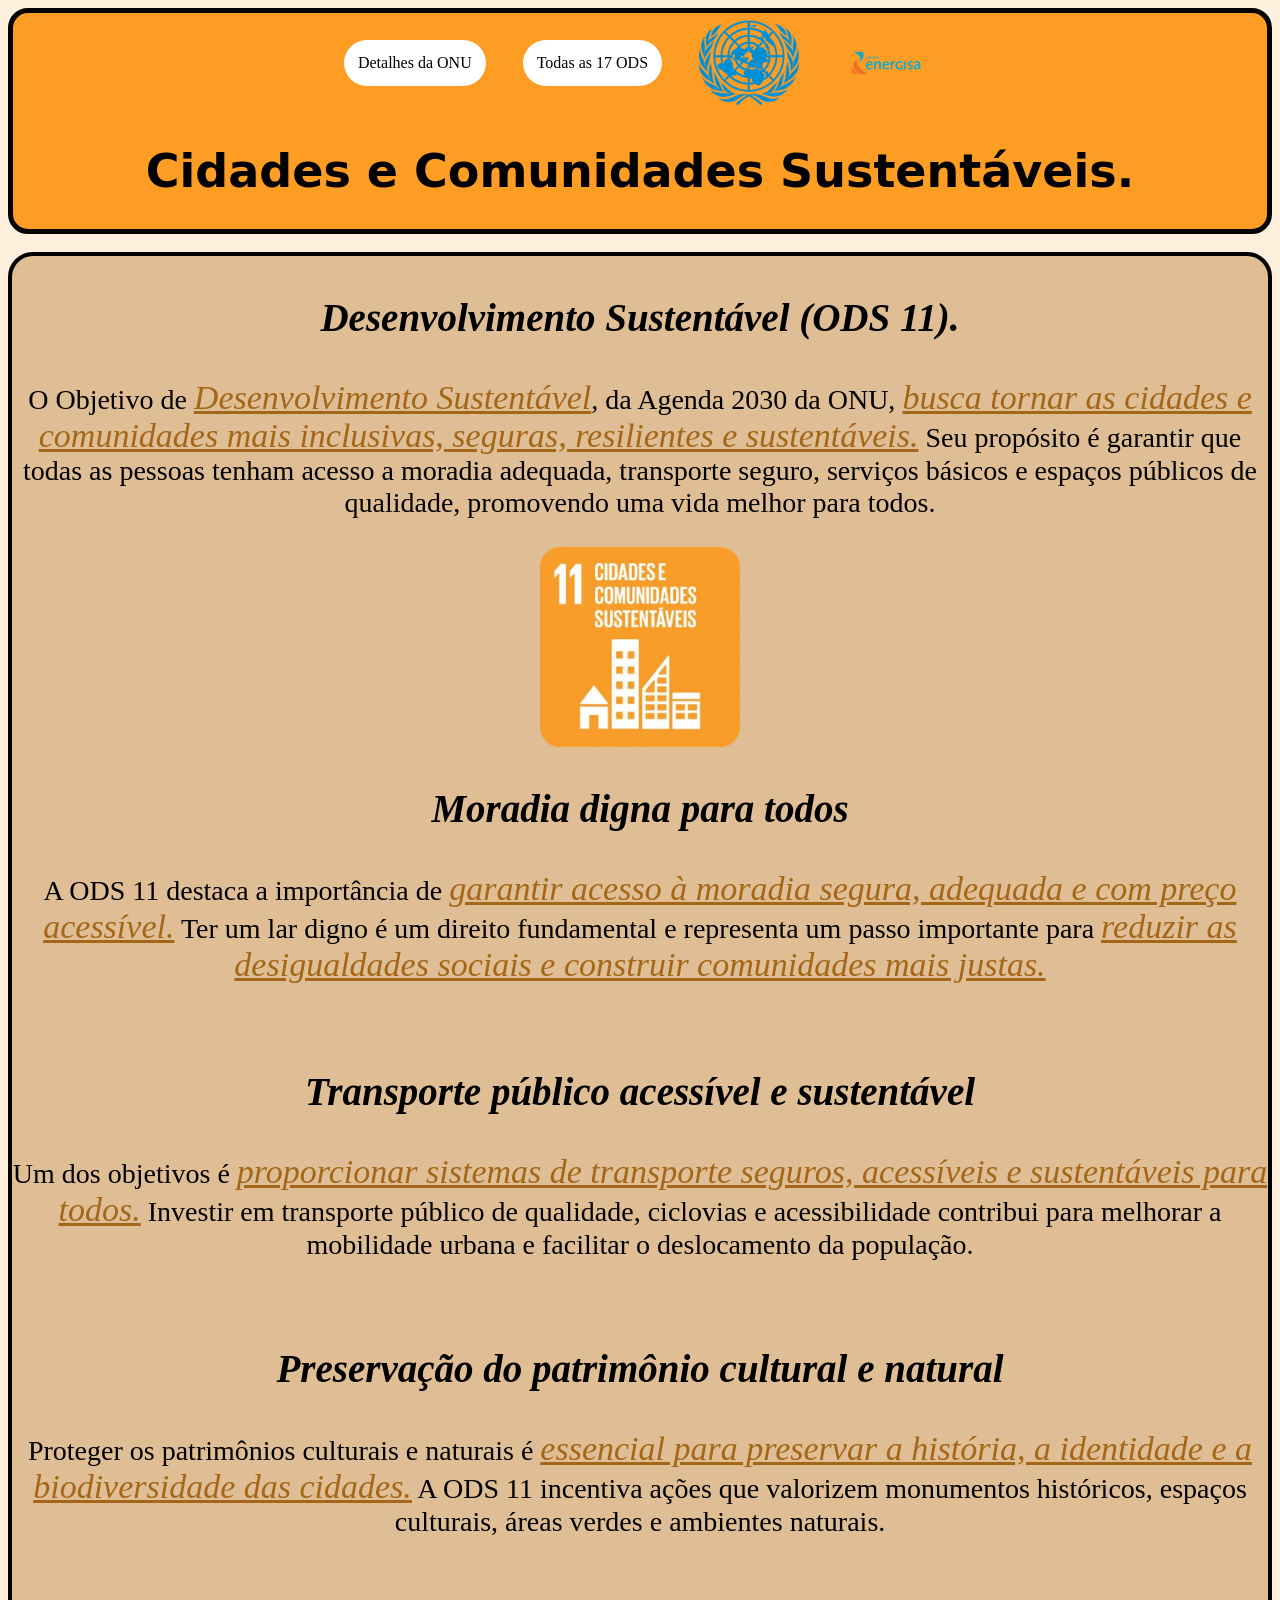
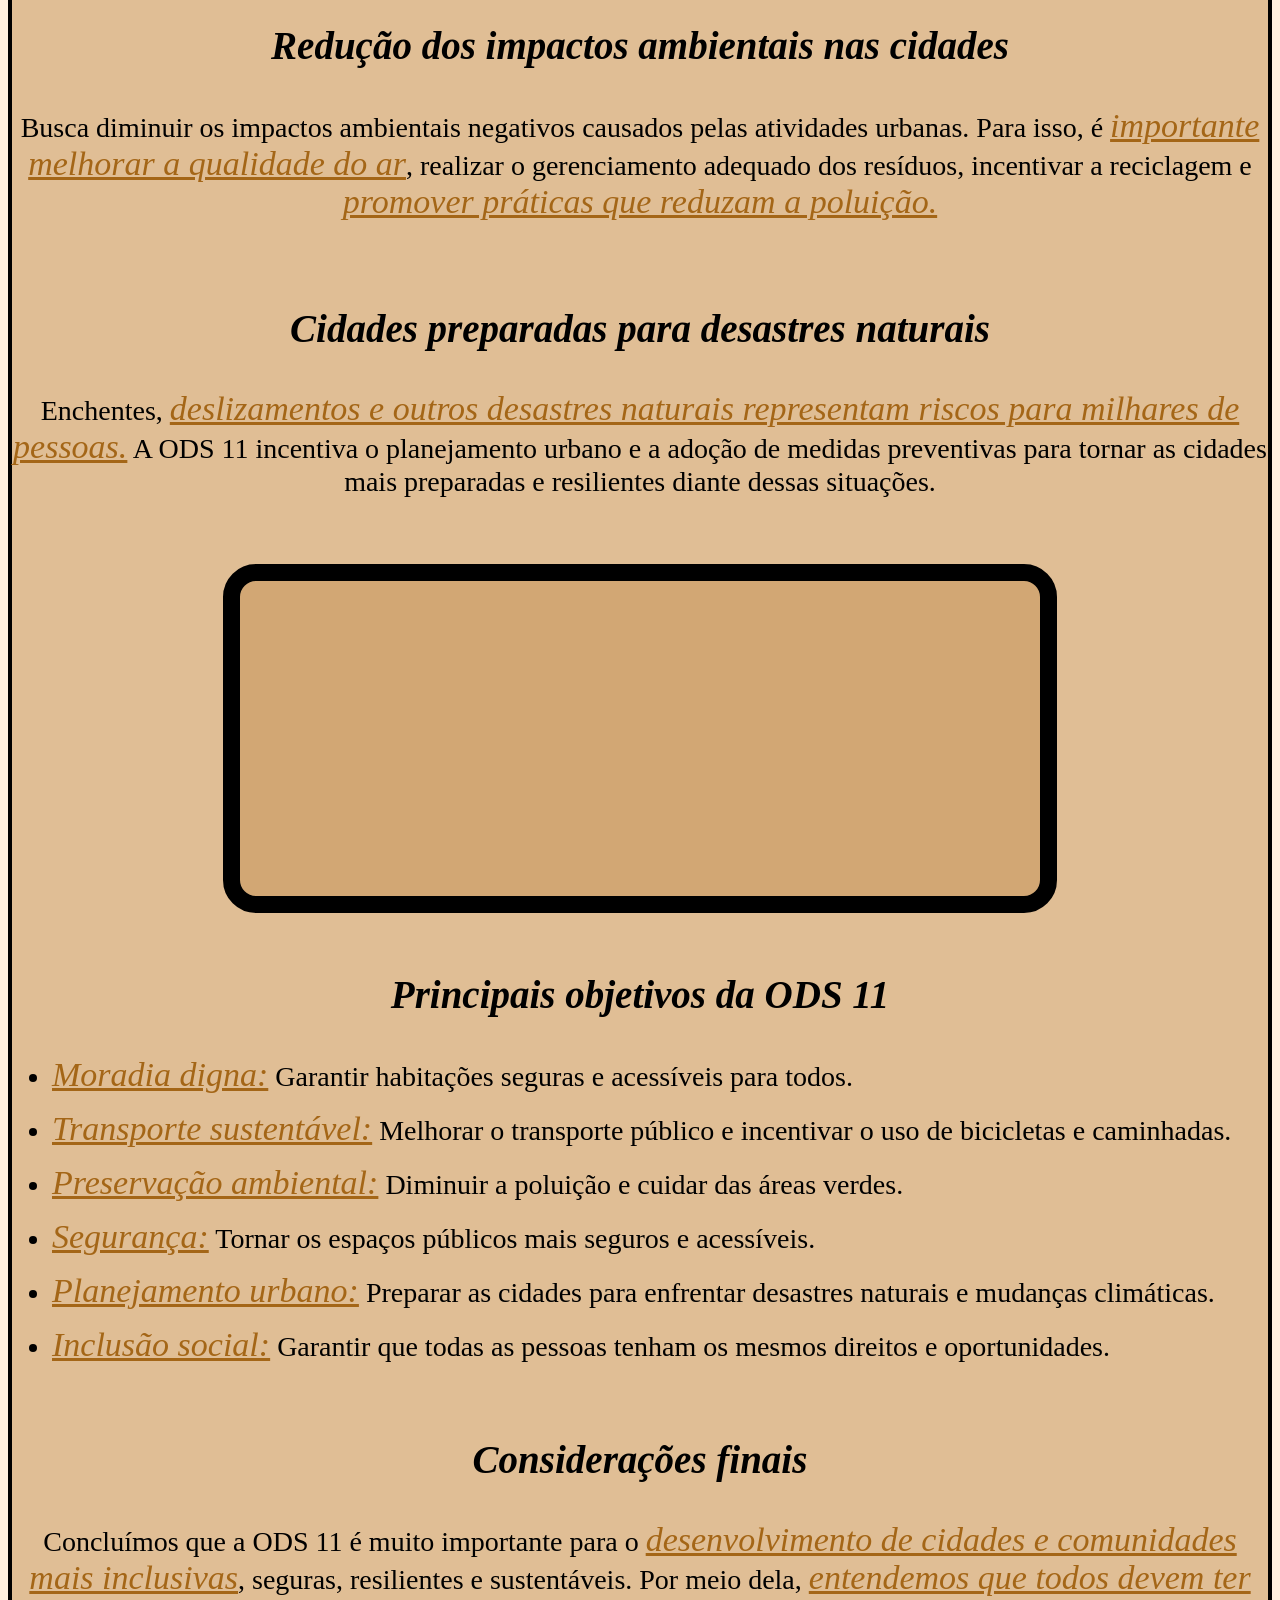
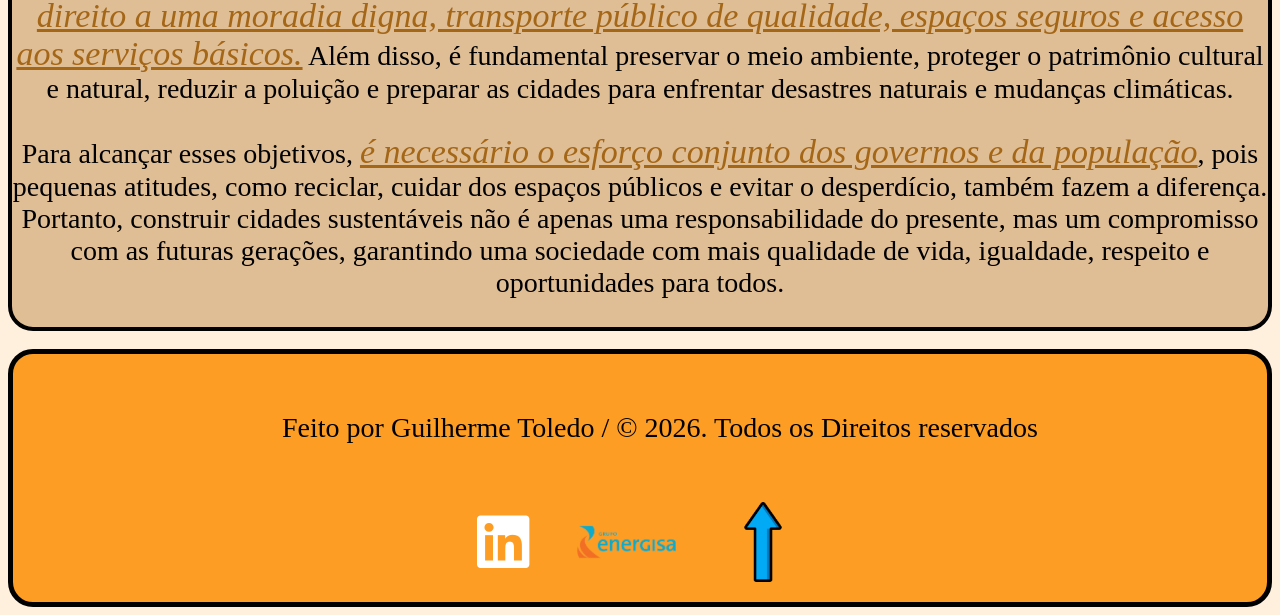
<file: index.html>
<!DOCTYPE html>
<html lang="pt-br">
<!-- "1-index.html" é a primeira página. -->

<head>
    <meta charset="UTF-8">
    <meta name="viewport" content="width=device-width, initial-scale=1.0">
    <link rel="stylesheet" href="styly.css">
    <link rel="stylesheet" href="https://cdnjs.cloudflare.com/ajax/libs/font-awesome/6.7.2/css/all.min.css">
    <title>Cidades e Comunidades Sustentáveis ODS:11</title>
</head>

<body>

    <div class="Inicio" id="Inicio">

        <div class="divbtn">
            <a class="linkonu" target="_blank" rel="noopener" href="https://brasil.un.org/pt-br/sdgs/11">Detalhes da ONU</a>
            <a class="linkonu" target="_blank" rel="noopener" href="https://brasil.un.org/pt-br/sdgs">Todas as 17 ODS</a>
            <a href="https://brasil.un.org/pt-br/sdgs" target="_blank" rel="noopener"><img class="img-inicio" src="logo onu.png" alt="Logo da ONU - site oficial"></a>
            <a href="https://www.energisa.com.br/" target="_blank" rel="noopener"><img class="img-inicio" src="grupo-energisa-removebg-preview.png" alt="Logo da Energisa - site oficial"></a>
        </div>

        <h1>Cidades e Comunidades Sustentáveis.</h1>

    </div>
    <br>

    <div class="topicos">
        <h3>Desenvolvimento Sustentável (ODS 11).</h3>

        <p>O Objetivo de <span>Desenvolvimento Sustentável</span>, da Agenda 2030 da ONU, <span>busca tornar as
                cidades e comunidades mais inclusivas, seguras, resilientes e sustentáveis.</span> Seu propósito é
            garantir que todas as pessoas tenham acesso a moradia adequada, transporte seguro, serviços básicos e
            espaços públicos de qualidade, promovendo uma vida melhor para todos.</p>

        <a class="link-ods" href="https://brasil.un.org/pt-br/sdgs/11" target="_blank" rel="noopener">
            <img class="ft1" src="OIP.webp" alt="Imagem da ODS 11 - ir para o site da ONU"></a>

        <h3>Moradia digna para todos</h3>
        <p>A ODS 11 destaca a importância de <span>garantir acesso à moradia segura, adequada e com preço
                acessível.</span> Ter um lar digno é um direito fundamental e representa um passo importante para
            <span>reduzir as desigualdades sociais e construir comunidades mais justas.</span></p>
        <br>

        <h3>Transporte público acessível e sustentável</h3>
        <p>Um dos objetivos é <span>proporcionar sistemas de transporte seguros, acessíveis e sustentáveis para
                todos.</span> Investir em transporte público de qualidade, ciclovias e acessibilidade contribui para
            melhorar a mobilidade urbana e facilitar o deslocamento da população.</p>
        <br>

        <h3>Preservação do patrimônio cultural e natural</h3>
        <p>Proteger os patrimônios culturais e naturais é <span>essencial para preservar a história, a identidade e a
                biodiversidade das cidades.</span> A ODS 11 incentiva ações que valorizem monumentos históricos,
            espaços culturais, áreas verdes e ambientes naturais.</p>
        <br>

        <h3>Redução dos impactos ambientais nas cidades</h3>
        <p>Busca diminuir os impactos ambientais negativos causados pelas atividades urbanas. Para isso, é
            <span>importante melhorar a qualidade do ar</span>, realizar o gerenciamento adequado dos resíduos,
            incentivar a reciclagem e <span>promover práticas que reduzam a poluição.</span></p>
        <br>

        <h3>Cidades preparadas para desastres naturais</h3>
        <p>Enchentes, <span>deslizamentos e outros desastres naturais representam riscos para milhares de
                pessoas.</span> A ODS 11 incentiva o planejamento urbano e a adoção de medidas preventivas para tornar
            as cidades mais preparadas e resilientes diante dessas situações.</p>
        <br>

        <div class="video">
            <div class="ytb">
                <iframe width="800" height="315" src="https://www.youtube.com/embed/DGLMC3Mcygc?si=427iUigrC7VSECoT"
                    title="Vídeo sobre a ODS 11" frameborder="0"
                    allow="accelerometer; autoplay; clipboard-write; encrypted-media; gyroscope; picture-in-picture; web-share"
                    referrerpolicy="strict-origin-when-cross-origin" allowfullscreen></iframe>
            </div>
        </div>

        <h3>Principais objetivos da ODS 11</h3>
        <ul>
            <li><span>Moradia digna:</span> Garantir habitações seguras e acessíveis para todos.</li>
            <li><span>Transporte sustentável:</span> Melhorar o transporte público e incentivar o uso de bicicletas e
                caminhadas.</li>
            <li><span>Preservação ambiental:</span> Diminuir a poluição e cuidar das áreas verdes.</li>
            <li><span>Segurança:</span> Tornar os espaços públicos mais seguros e acessíveis.</li>
            <li><span>Planejamento urbano:</span> Preparar as cidades para enfrentar desastres naturais e mudanças
                climáticas.</li>
            <li><span>Inclusão social:</span> Garantir que todas as pessoas tenham os mesmos direitos e
                oportunidades.</li>
        </ul>

        <br>

        <h3>Considerações finais</h3>

        <p>Concluímos que a ODS 11 é muito importante para o <span>desenvolvimento de cidades e comunidades mais
                inclusivas</span>, seguras, resilientes e sustentáveis. Por meio dela, <span>entendemos que todos
                devem ter direito a uma moradia digna, transporte público de qualidade, espaços seguros e acesso aos
                serviços básicos.</span> Além disso, é fundamental preservar o meio ambiente, proteger o patrimônio
            cultural e natural, reduzir a poluição e preparar as cidades para enfrentar desastres naturais e mudanças
            climáticas.</p>
        <p>Para alcançar esses objetivos, <span>é necessário o esforço conjunto dos governos e da população</span>,
            pois pequenas atitudes, como reciclar, cuidar dos espaços públicos e evitar o desperdício, também fazem a
            diferença. Portanto, construir cidades sustentáveis não é apenas uma responsabilidade do presente, mas um
            compromisso com as futuras gerações, garantindo uma sociedade com mais qualidade de vida, igualdade,
            respeito e oportunidades para todos.</p>

    </div>

    <br>
    <footer>

        <p class="footer">Feito por Guilherme Toledo / © 2026. Todos os Direitos reservados</p>

        <div class="footer-contatos">
            <a class="linkdin" href="https://www.linkedin.com/in/guilherme-t-258a733a9/" target="_blank" rel="noopener" aria-label="LinkedIn">
                <i class="fab fa-linkedin"></i></a>

            <a href="https://www.energisa.com.br/" target="_blank" rel="noopener" class="link-energisa">
                <img src="grupo-energisa-removebg-preview.png" alt="Logo da Energisa - site oficial"></a>

            <a href="#Inicio" class="link-energisa"><img src="seta final.png" alt="Voltar ao início"></a>
        </div>

    </footer>

</body>

</html>
</file>
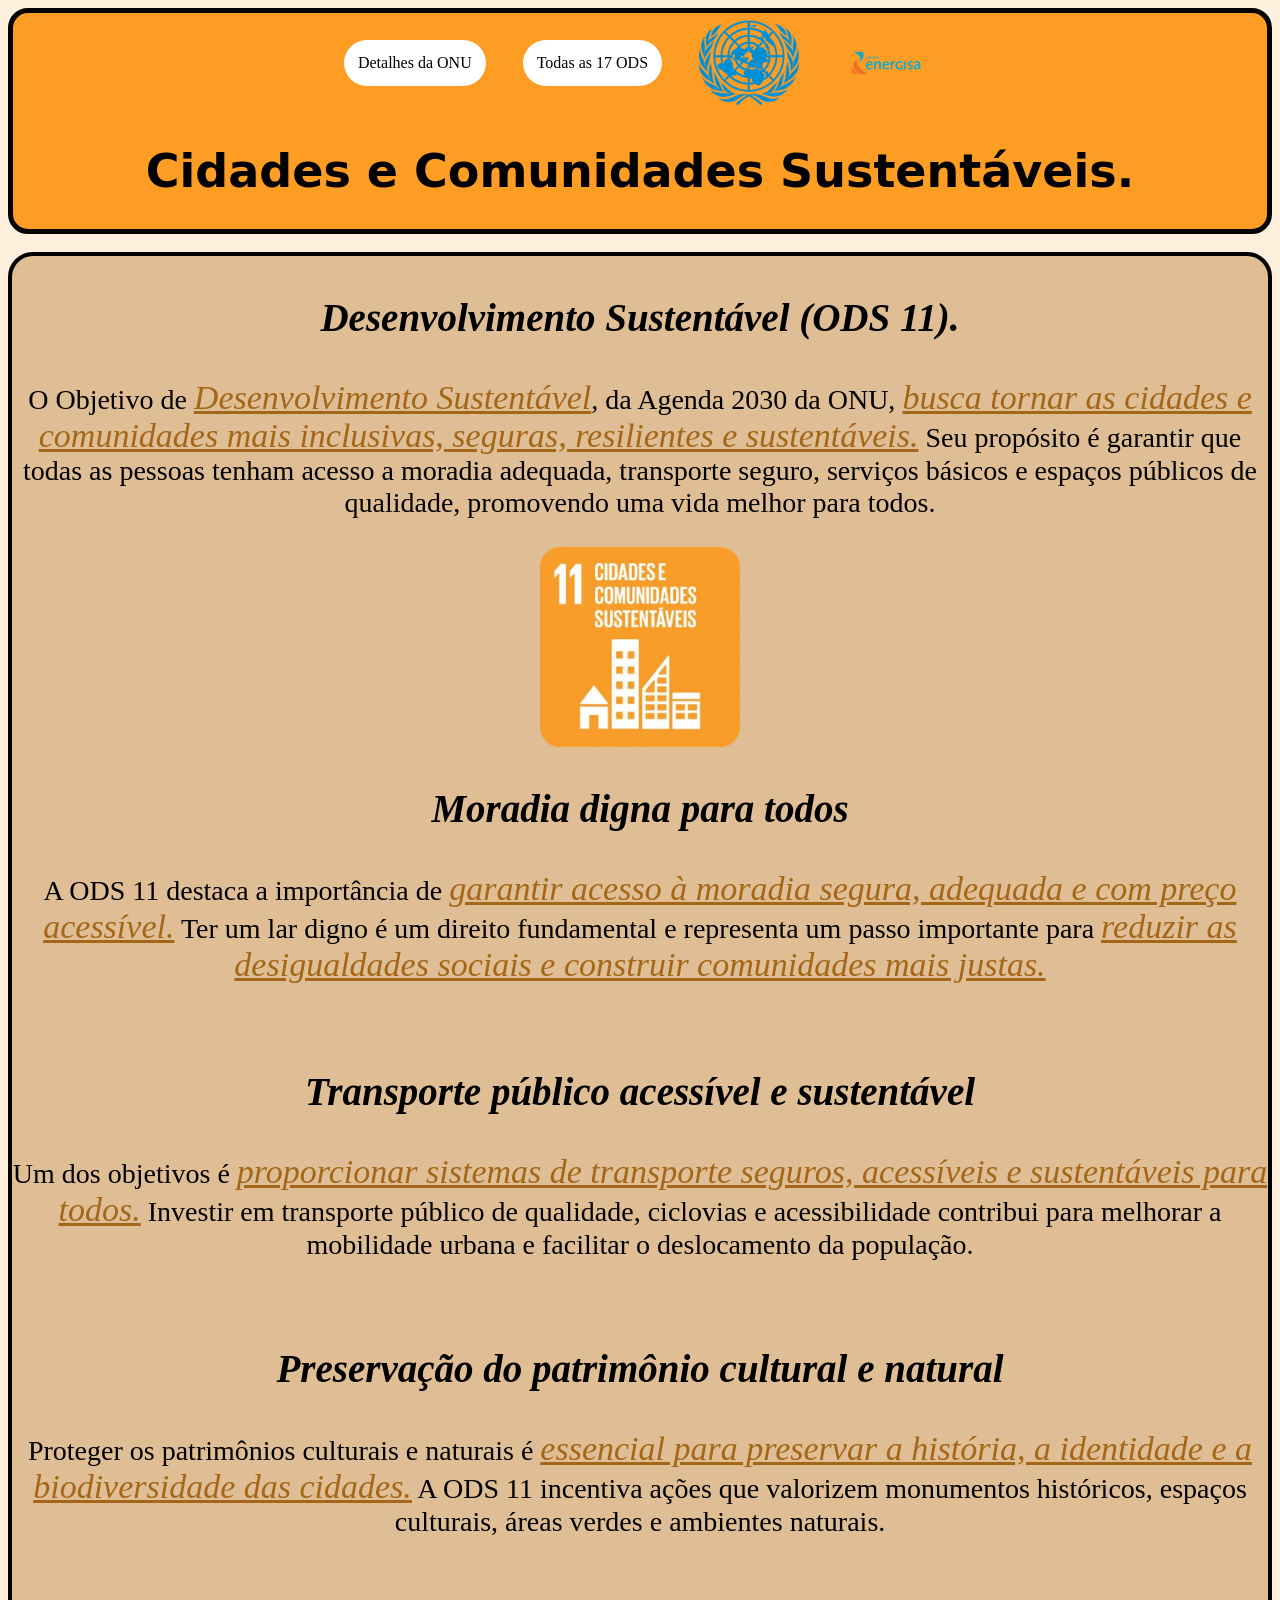
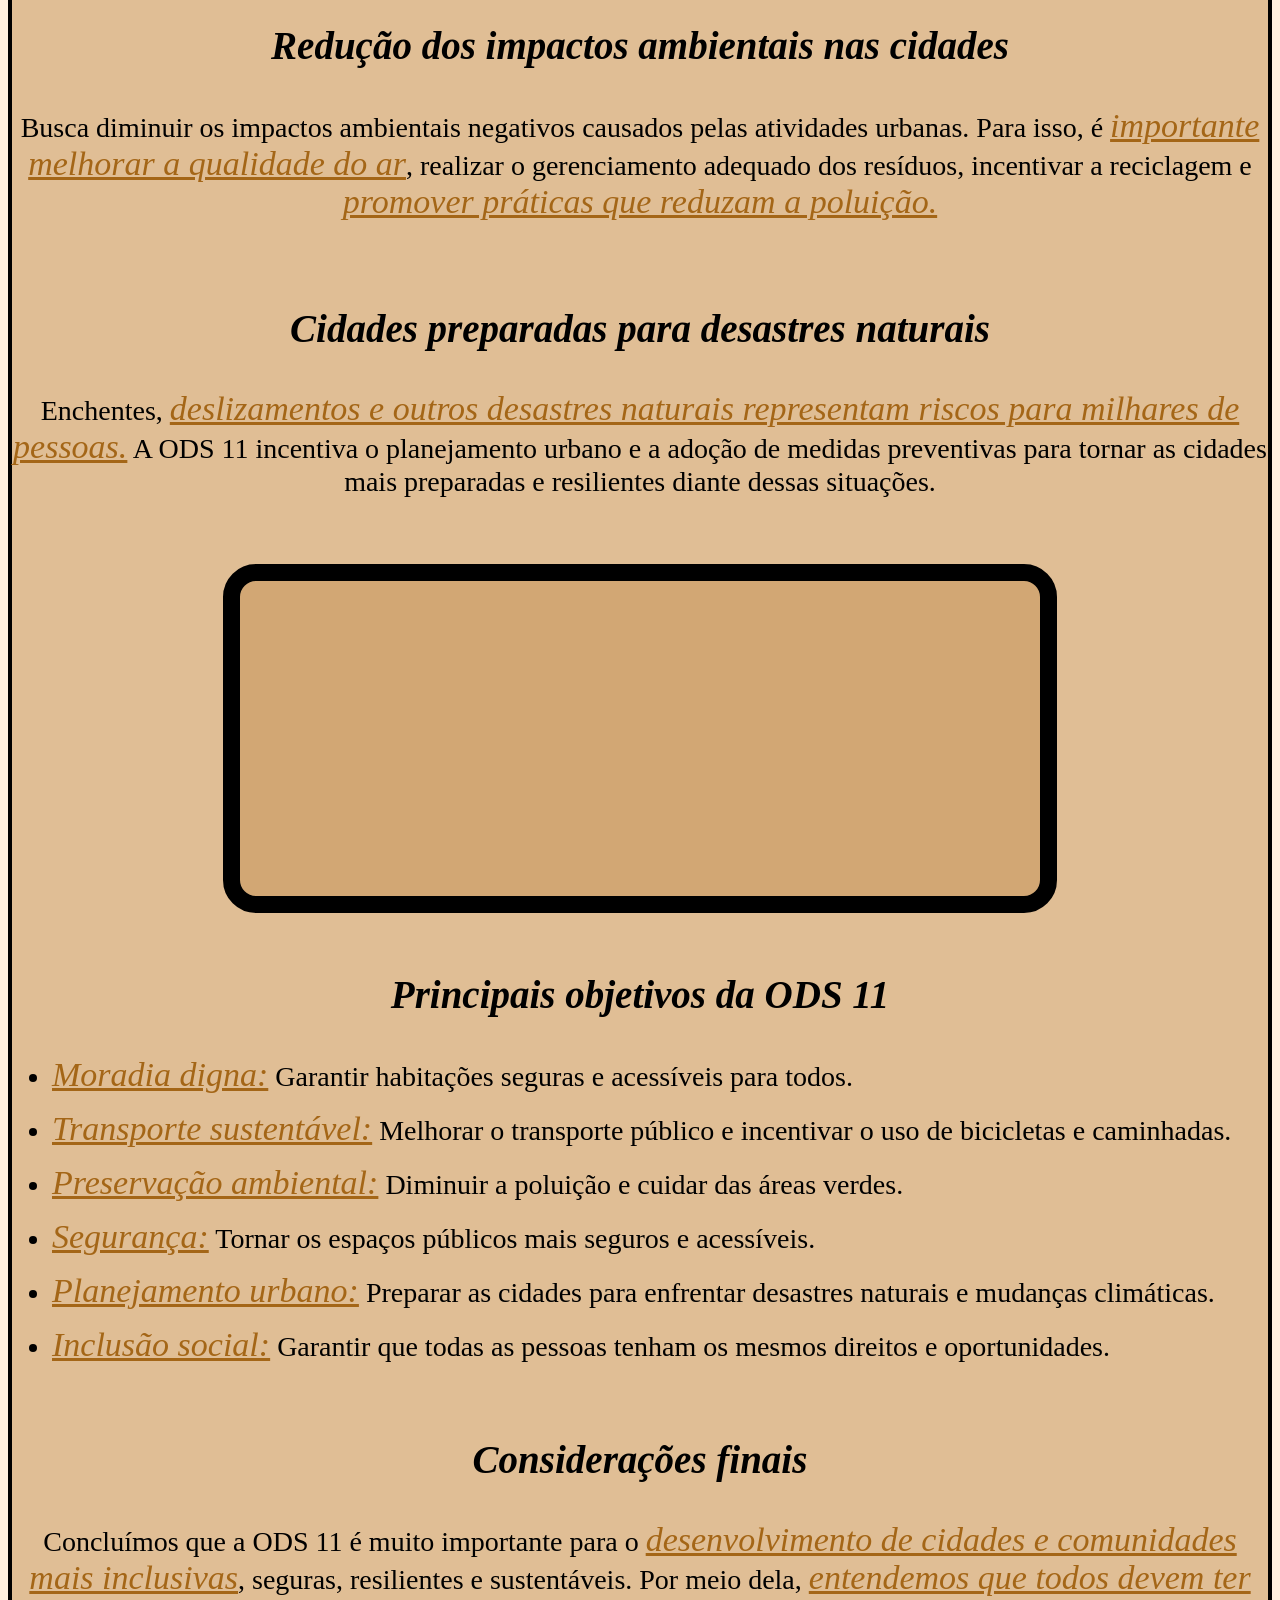
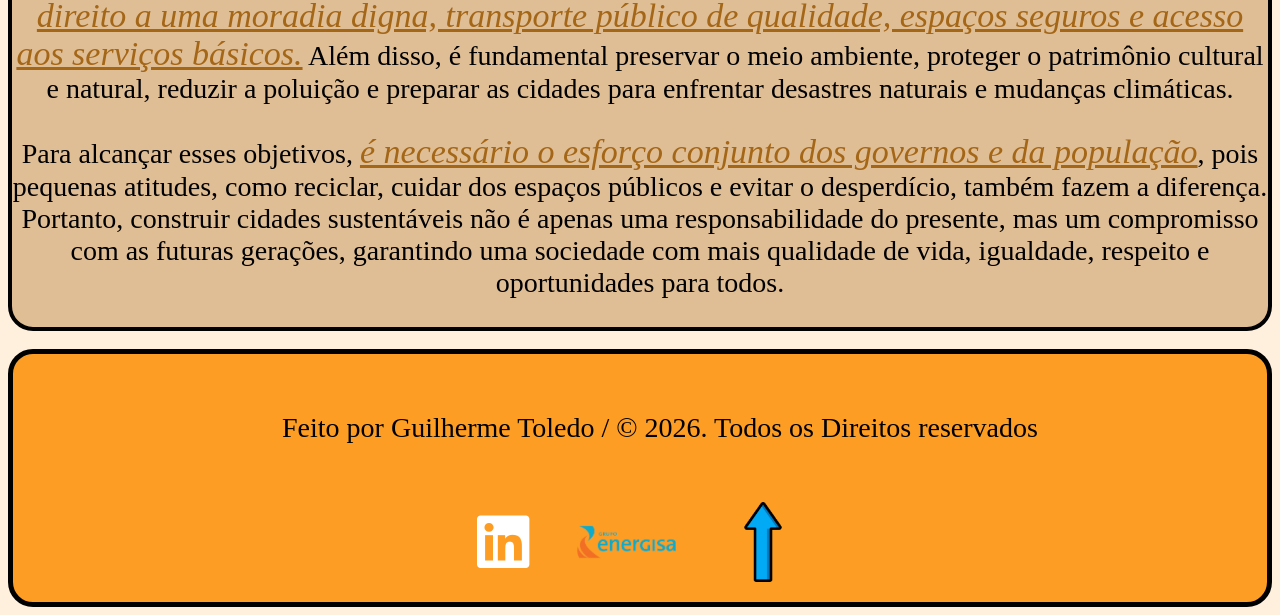
<file: 1-index.html>
<!DOCTYPE html>
<html lang="pt-br">
<!-- "1-index.html" é a primeira página. -->

<head>
    <meta charset="UTF-8">
    <meta name="viewport" content="width=device-width, initial-scale=1.0">
    <link rel="stylesheet" href="styly.css">
    <link rel="stylesheet" href="https://cdnjs.cloudflare.com/ajax/libs/font-awesome/6.7.2/css/all.min.css">
    <title>Cidades e Comunidades Sustentáveis ODS:11</title>
</head>

<body>

    <div class="Inicio" id="Inicio">

        <div class="divbtn">
            <a class="linkonu" target="_blank" rel="noopener" href="https://brasil.un.org/pt-br/sdgs/11">Detalhes da ONU</a>
            <a class="linkonu" target="_blank" rel="noopener" href="https://brasil.un.org/pt-br/sdgs">Todas as 17 ODS</a>
            <a href="https://brasil.un.org/pt-br/sdgs" target="_blank" rel="noopener"><img class="img-inicio" src="logo onu.png" alt="Logo da ONU - site oficial"></a>
            <a href="https://www.energisa.com.br/" target="_blank" rel="noopener"><img class="img-inicio" src="grupo-energisa-removebg-preview.png" alt="Logo da Energisa - site oficial"></a>
        </div>

        <h1>Cidades e Comunidades Sustentáveis.</h1>

    </div>
    <br>

    <div class="topicos">
        <h3>Desenvolvimento Sustentável (ODS 11).</h3>

        <p>O Objetivo de <span>Desenvolvimento Sustentável</span>, da Agenda 2030 da ONU, <span>busca tornar as
                cidades e comunidades mais inclusivas, seguras, resilientes e sustentáveis.</span> Seu propósito é
            garantir que todas as pessoas tenham acesso a moradia adequada, transporte seguro, serviços básicos e
            espaços públicos de qualidade, promovendo uma vida melhor para todos.</p>

        <a class="link-ods" href="https://brasil.un.org/pt-br/sdgs/11" target="_blank" rel="noopener">
            <img class="ft1" src="OIP.webp" alt="Imagem da ODS 11 - ir para o site da ONU"></a>

        <h3>Moradia digna para todos</h3>
        <p>A ODS 11 destaca a importância de <span>garantir acesso à moradia segura, adequada e com preço
                acessível.</span> Ter um lar digno é um direito fundamental e representa um passo importante para
            <span>reduzir as desigualdades sociais e construir comunidades mais justas.</span></p>
        <br>

        <h3>Transporte público acessível e sustentável</h3>
        <p>Um dos objetivos é <span>proporcionar sistemas de transporte seguros, acessíveis e sustentáveis para
                todos.</span> Investir em transporte público de qualidade, ciclovias e acessibilidade contribui para
            melhorar a mobilidade urbana e facilitar o deslocamento da população.</p>
        <br>

        <h3>Preservação do patrimônio cultural e natural</h3>
        <p>Proteger os patrimônios culturais e naturais é <span>essencial para preservar a história, a identidade e a
                biodiversidade das cidades.</span> A ODS 11 incentiva ações que valorizem monumentos históricos,
            espaços culturais, áreas verdes e ambientes naturais.</p>
        <br>

        <h3>Redução dos impactos ambientais nas cidades</h3>
        <p>Busca diminuir os impactos ambientais negativos causados pelas atividades urbanas. Para isso, é
            <span>importante melhorar a qualidade do ar</span>, realizar o gerenciamento adequado dos resíduos,
            incentivar a reciclagem e <span>promover práticas que reduzam a poluição.</span></p>
        <br>

        <h3>Cidades preparadas para desastres naturais</h3>
        <p>Enchentes, <span>deslizamentos e outros desastres naturais representam riscos para milhares de
                pessoas.</span> A ODS 11 incentiva o planejamento urbano e a adoção de medidas preventivas para tornar
            as cidades mais preparadas e resilientes diante dessas situações.</p>
        <br>

        <div class="video">
            <div class="ytb">
                <iframe width="800" height="315" src="https://www.youtube.com/embed/DGLMC3Mcygc?si=427iUigrC7VSECoT"
                    title="Vídeo sobre a ODS 11" frameborder="0"
                    allow="accelerometer; autoplay; clipboard-write; encrypted-media; gyroscope; picture-in-picture; web-share"
                    referrerpolicy="strict-origin-when-cross-origin" allowfullscreen></iframe>
            </div>
        </div>

        <h3>Principais objetivos da ODS 11</h3>
        <ul>
            <li><span>Moradia digna:</span> Garantir habitações seguras e acessíveis para todos.</li>
            <li><span>Transporte sustentável:</span> Melhorar o transporte público e incentivar o uso de bicicletas e
                caminhadas.</li>
            <li><span>Preservação ambiental:</span> Diminuir a poluição e cuidar das áreas verdes.</li>
            <li><span>Segurança:</span> Tornar os espaços públicos mais seguros e acessíveis.</li>
            <li><span>Planejamento urbano:</span> Preparar as cidades para enfrentar desastres naturais e mudanças
                climáticas.</li>
            <li><span>Inclusão social:</span> Garantir que todas as pessoas tenham os mesmos direitos e
                oportunidades.</li>
        </ul>

        <br>

        <h3>Considerações finais</h3>

        <p>Concluímos que a ODS 11 é muito importante para o <span>desenvolvimento de cidades e comunidades mais
                inclusivas</span>, seguras, resilientes e sustentáveis. Por meio dela, <span>entendemos que todos
                devem ter direito a uma moradia digna, transporte público de qualidade, espaços seguros e acesso aos
                serviços básicos.</span> Além disso, é fundamental preservar o meio ambiente, proteger o patrimônio
            cultural e natural, reduzir a poluição e preparar as cidades para enfrentar desastres naturais e mudanças
            climáticas.</p>
        <p>Para alcançar esses objetivos, <span>é necessário o esforço conjunto dos governos e da população</span>,
            pois pequenas atitudes, como reciclar, cuidar dos espaços públicos e evitar o desperdício, também fazem a
            diferença. Portanto, construir cidades sustentáveis não é apenas uma responsabilidade do presente, mas um
            compromisso com as futuras gerações, garantindo uma sociedade com mais qualidade de vida, igualdade,
            respeito e oportunidades para todos.</p>

    </div>

    <br>
    <footer>

        <p class="footer">Feito por Guilherme Toledo / © 2026. Todos os Direitos reservados</p>

        <div class="footer-contatos">
            <a class="linkdin" href="https://www.linkedin.com/in/guilherme-t-258a733a9/" target="_blank" rel="noopener" aria-label="LinkedIn">
                <i class="fab fa-linkedin"></i></a>

            <a href="https://www.energisa.com.br/" target="_blank" rel="noopener" class="link-energisa">
                <img src="grupo-energisa-removebg-preview.png" alt="Logo da Energisa - site oficial"></a>

            <a href="#Inicio" class="link-energisa"><img src="seta final.png" alt="Voltar ao início"></a>
        </div>

    </footer>

</body>

</html>
</file>
<file: styly.css>
html {
    scroll-behavior: smooth;
}

body {
    background-color: #FFF0DE;
}

h1 {
    text-align: center;
    font-size: 46px;
    font-family: system-ui, -apple-system, BlinkMacSystemFont, 'Segoe UI', Roboto, Oxygen, Ubuntu, Cantarell, 'Open Sans', 'Helvetica Neue', sans-serif;
}

h3 {
    font-size: 39px;
    text-align: center;
    font-style: oblique;
}

h5 {
    font-family: 'Franklin Gothic Medium', 'Arial Narrow', Arial, sans-serif;
    color: #A46617;
}

p {
    font-size: 28px;
    text-align: center;
    font-family: Georgia, 'Times New Roman', Times, serif;
}

span {
    color: #A46617;
    font-style: italic;
    font-size: 34px;
    text-decoration: underline;
}

li {
    font-size: 28px;
    text-align: left;
    margin-bottom: 16px;
}

/* Caixas */

.Inicio {
    border: 5px solid;
    border-radius: 20px;
    background-color: #FD9D24;
}

.topicos {
    text-align: center;
    border: 4px solid;
    border-color: black;
    border-radius: 25px;
    background-color: #c795598c;
}

.ytb {
    text-align: center;
    border: 17px solid;
    border-radius: 33px;
    background-color: #c795598c;
}

.ytb iframe {
    display: block;
    max-width: 100%;
}

.video {
    display: flex;
    flex-direction: column;
    justify-content: center;
    align-items: center;
    padding: 20px;
}

footer {
    text-align: center;
    border: 5px solid;
    border-radius: 25px;
    background-color: #FD9D24;
}

/*  Topo */

.divbtn {
    display: flex;
    align-items: center;      /* botões e logos na mesma linha, no mesmo eixo */
    justify-content: center;
    flex-wrap: nowrap;
    gap: 37px;
}

.divbtn a {
    display: flex;
    align-items: center;
}

.divbtn img {
    width: 100px;
    height: auto;
    display: block;
}

.linkonu {
    display: inline-block;
    text-decoration: none;
    color: black;
    border-radius: 24px;
    background-color: white;
    padding: 14px;
}

/*  Imagem da ODS  */

.link-ods {
    display: block;
    width: fit-content;
    margin: 20px auto 10px;
}

.ft1 {
    display: block;
    width: 200px;
    max-width: 100%;
    height: auto;
    border-radius: 20px;
    transition: box-shadow 0.3s ease, border-radius 0.3s ease;
}

/*  Rodape */

.footer {
    width: 100%;
    padding: 30px 20px;
    border: none;
    text-align: center;
    position: relative;
    z-index: 10;
}

.footer-contatos {
    display: flex;
    justify-content: center;
    align-items: center;
    gap: 25px;
    flex-wrap: wrap;
    padding-bottom: 20px;
}

.footer-contatos a {
    color: #ffffff;
    font-size: 25px;
    text-decoration: none;
    display: inline-flex;
    transition: color 0.3s;
}

.footer-contatos a:hover {
    color: #4facfe;
}

.footer-contatos .linkdin {
    font-size: 60px;
}

.link-energisa img {
    height: 80px;
    width: auto;
    object-fit: contain;
    vertical-align: middle;
}

/* Faz o link pular ( subir ) na hora q o mause passa */

@keyframes pular {
    0%   { transform: translateY(0); }
    30%  { transform: translateY(-14px); }
    50%  { transform: translateY(0); }
    65%  { transform: translateY(-6px); }
    80%  { transform: translateY(0); }
    100% { transform: translateY(0); }
}

.linkonu:hover,
.linkonu:focus-visible,
.divbtn a:hover img,
.divbtn a:focus-visible img,
.link-energisa:hover img,
.link-energisa:focus-visible img,
.linkdin:hover,
.linkdin:focus-visible,
.ft1:hover {
    animation: pular 0.8s ease infinite;
    cursor: pointer;
}

/* sombra por baixo, para dar a sensação de que "levantou" */
.linkonu:hover,
.divbtn a:hover img,
.link-energisa:hover img,
.ft1:hover {
    filter: drop-shadow(0 8px 6px rgba(0, 0, 0, 0.3));
}

.ft1:hover {
    box-shadow: 0 0 15px rgb(177, 177, 228);
    border-radius: 38px;
}

/* Acessibilidade  */

@media (prefers-reduced-motion: reduce) {
    html { scroll-behavior: auto; }

    .linkonu:hover, .linkonu:focus-visible,
    .divbtn a:hover img, .divbtn a:focus-visible img,
    .link-energisa:hover img, .link-energisa:focus-visible img,
    .linkdin:hover, .linkdin:focus-visible,
    .ft1:hover {
        animation: none;
    }
}

/*  Celular */

@media (max-width: 800px) {
    .divbtn { flex-wrap: wrap; gap: 20px 37px; }
}

@media (max-width: 700px) {
    h1 { font-size: 30px; }
    h3 { font-size: 26px; }
    p, li { font-size: 19px; }
    span { font-size: 21px; }
    .ytb { border-width: 8px; }
    .footer-contatos .linkdin { font-size: 48px; }
    .link-energisa img { height: 64px; }
}
</file>
